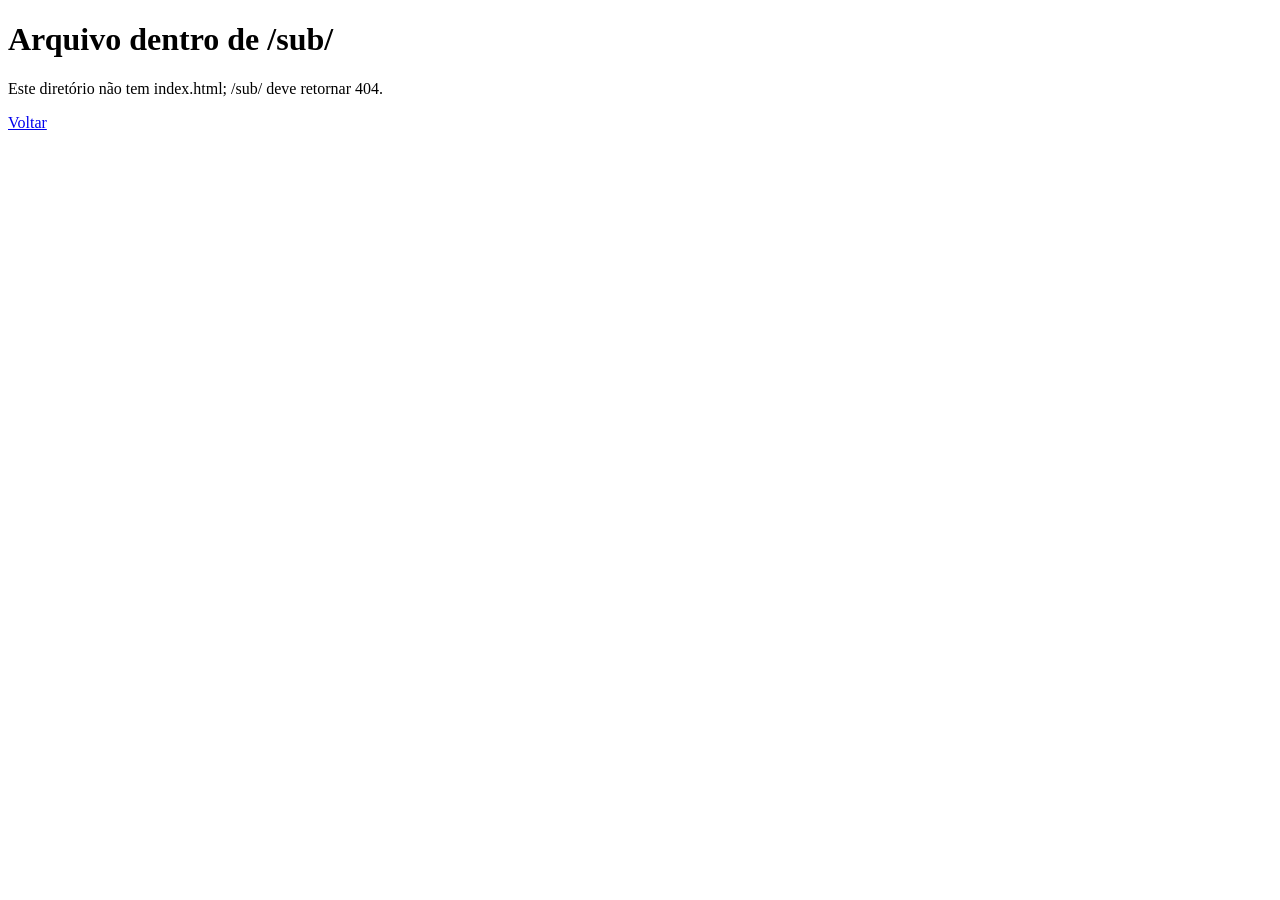
<file: www/sub/pagina.html>
<!doctype html><html lang="pt-BR"><meta charset="utf-8"><title>Subdiretório</title>
<h1>Arquivo dentro de /sub/</h1><p>Este diretório não tem index.html; /sub/ deve retornar 404.</p>
<a href="/">Voltar</a></html>
</file>
